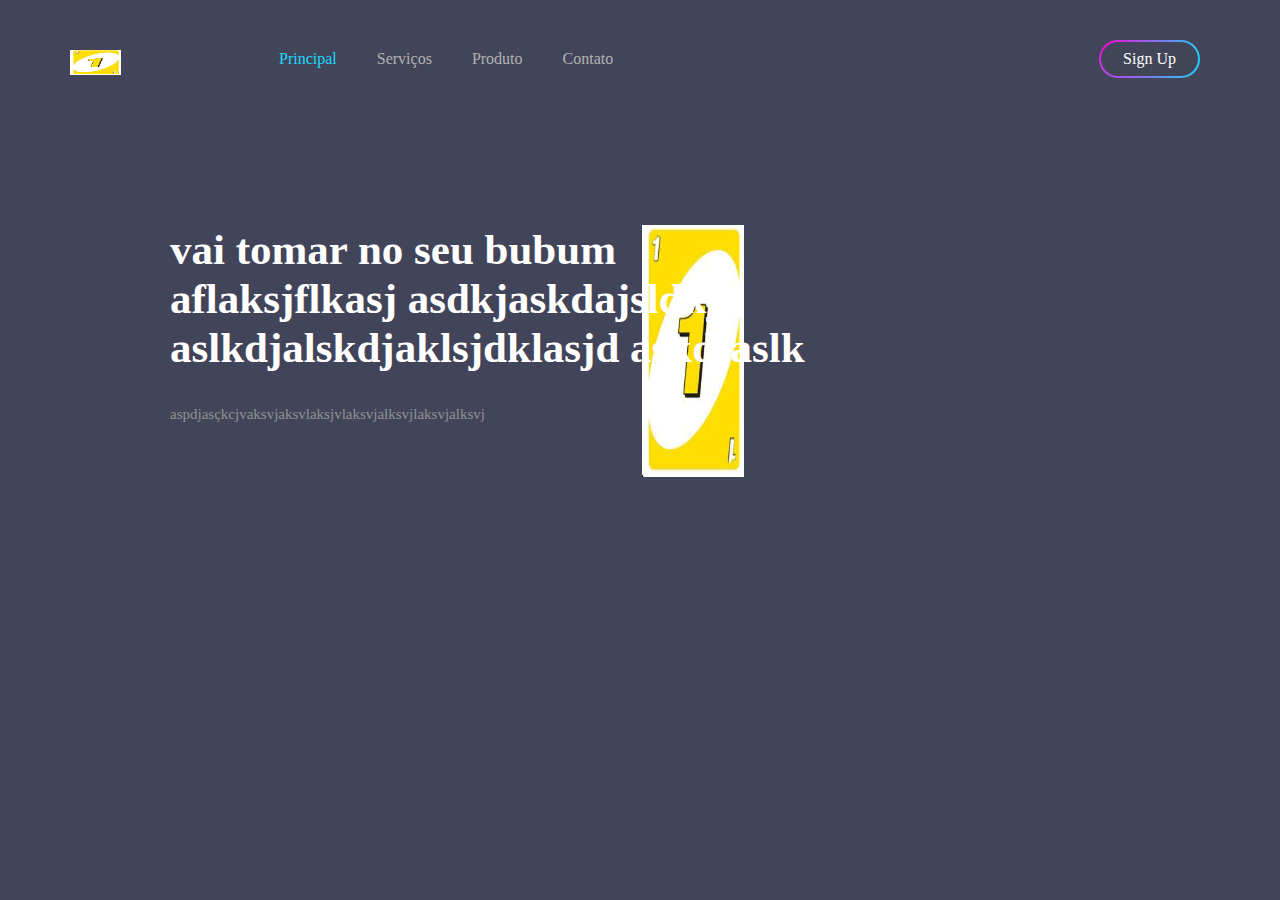
<file: index.html>
<html>
	<head>
		<title>Cabelim na régua</title>
		<link rel="stylesheet" href="style.css">
	</head>
	
	<body>
		<div class="container">
            <div class="menu">
                <ul>
                    <li class="logo"><img src="carta.jpg"></li>
                    <li class="active">Principal</li>
                    <li>Serviços</li>
                    <li>Produto</li>
                    <li>Contato</li>
                    <li><a href="#" class="signup-btn"><span>Sign Up</span></a></li>
                </ul>
            </div>
            <div class="banner">
                <div class="app-text">
                    <h1>vai tomar no seu bubum aflaksjflkasj asdkjaskdajsldkj aslkdjalskdjaklsjdklasjd askdjaslk</h1>
                    <p>aspdjasçkcjvaksvjaksvlaksjvlaksvjalksvjlaksvjalksvj</p>
                </div>
                <div class="app-picture">
                    <img src="carta.jpg">
                </div>
            </div>
		</div>
	</body>
</html>
</file>
<file: style.css>
*{
    margin: 0;
    padding: 0;
    font-family: sans serif;
}
.container{
    width: 100%;
    height: 100%;
    background: #42455a;
}
.menu ul{
    display: inline-flex;
    margin: 50px;
}
.menu ul li{
    list-style: none;
    margin: 0 20px;
    color: #b2b1b1;
    cursor: pointer;
}
.logo img{
    width: 30%;
    height: 30%;
    margin-top: 0px;
    margin-right: 0px;
}
.active{
    color: #19dafa !important;
}
.signup-btn{
    top: 40px;
    right: 80px;
    position: absolute;
    text-decoration: none;
    color: #fff;
    border: 2px solid transparent;
    border-radius: 20px;
    background-image: linear-gradient(#42455a,#424554),radial-gradient(circle at top left,#fd00da,#19d7f8);
    background-origin: border-box;
    background-clip: content-box,border-box;
}
.signup-btn span{
    display: block;
    padding: 8px 22px;
}
.banner{
    width: 80%;
    height: 70%;
    top: 25%;
    left: 130px;
    position: absolute;
    color: #fff;
}
.app-text{
    width: 50%;
    float: left;
}
.app-text h1{
    font-size: 43px;
    width: 640px;
    position: relative;
    margin-left: 40px;
}
.app-text p{
    width: 650px;
    font-size: 15px;
    margin: 30px 0 30px 40px;
    line-height: 25px;
    color: #919191;
}
.app-picture{
    width: 50%;
    float: right;
}
.app-picture img{
    width: 20%;
    height: 40%;
}
</file>
